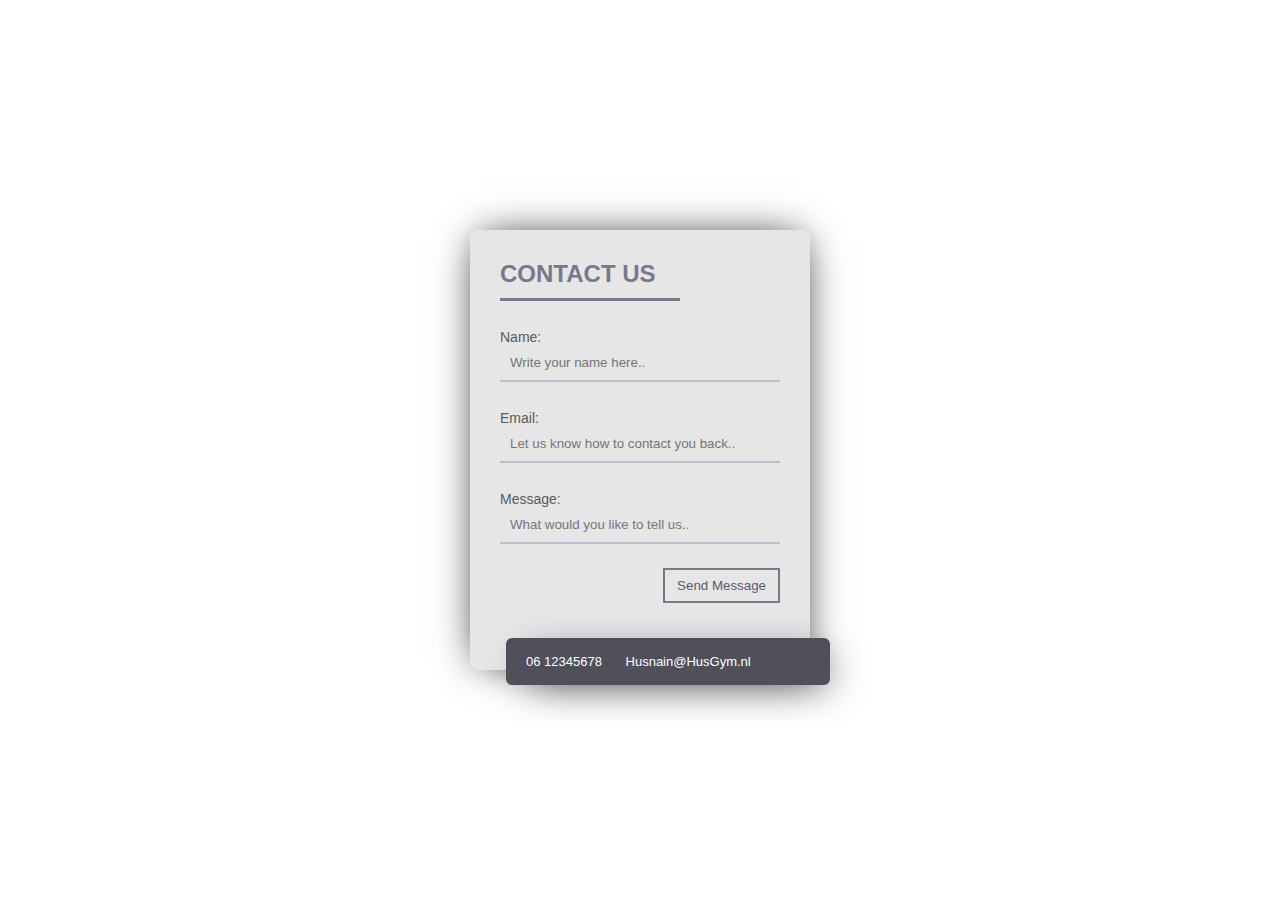
<file: contact.html>
<!DOCTYPE html>
<html lang="en">
<head>
    <meta charset="UTF-8">
    <meta name="viewport" content="width=device-width, initial-scale=1.0">
    <title>ContactUs</title>
    <link rel="stylesheet" href="contact.css">
    <body>
    <form class="form">
        <h2>CONTACT US</h2>
        <p type="Name:"><input placeholder="Write your name here.."></input></p>
        <p type="Email:"><input placeholder="Let us know how to contact you back.."></input></p>
        <p type="Message:"><input placeholder="What would you like to tell us.."></input></p>
        <button>Send Message</button>
        <div>
          <span class="fa fa-phone"></span>06 12345678
          <span class="fa fa-envelope-o"></span> Husnain@HusGym.nl
        </div>
      </form>
      </body>
</head>
</html>
</file>
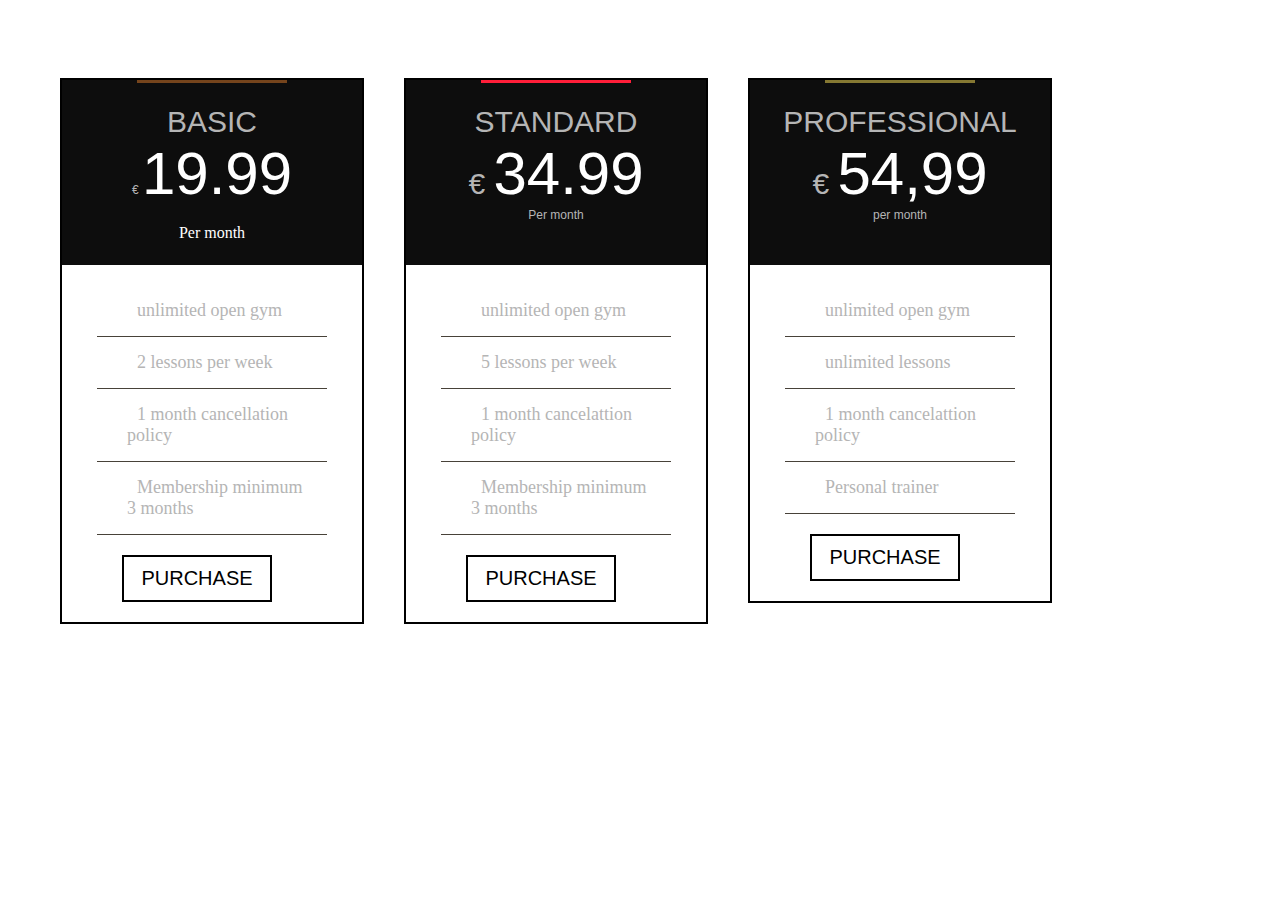
<file: Membership.html>
<html>
<link rel="stylesheet" href="Membership.css">
<div class="iets1">
    <h1>MEMBERSHIPS</h1>
    <div class="price-table">
        <div class="price first">
            <span>Basic</span>
            <span>€ <span class="sp-price">19.99</span></span>
            <p>Per month</p>
        </div>
        <ul>
            <li><i class="p1"></i>unlimited open gym</li>
            <li><i class="p2"></i>2 lessons per week</li>
            <li><i class="p3"></i>1 month cancellation policy</li>
            <li><i class="p4"></i>Membership minimum 3 months</li>
        </ul>
        <button>Purchase</button>
    </div>
    <div class="price-table">
        <div class="price second">
            <span>Standard</span>
            <span>€ <span class="sp-price">34.99</span></span>
            <span>Per month</span>
        </div>
        <ul>
            <li><i class="p1"></i>unlimited open gym</li>
            <li><i class="p2"></i>5 lessons per week</li>
            <li><i class="p3"></i>1 month cancelattion policy</li>
            <li><i class="p4"></i>Membership minimum 3 months</li>
        </ul>
        <button>Purchase</button>
    </div>
    <div class="price-table">
        <div class="price third">
            <span>professional</span>
            <span>€ <span class="sp-price">54,99</span></span>
            <span>per month</span>
        </div>
        <ul>
            <li><i class="p1"></i>unlimited open gym</li>
            <li><i class="p2"></i>unlimited lessons</li>
            <li><i class="p3"></i>1 month cancelattion policy</li>
            <li><i class="p4"></i>Personal trainer</li>
        </ul>
        <button>Purchase</button>
    </div>
</div>
</html>
</file>
<file: contact.css>
body{
    background: url(https://wallpapers.com/images/high/boxing-ring-background-1600-x-864-y6lxzbfejsbdlbd3.webp)
}

.form{
    width:340px;height:440px;background:#e6e6e6;
    border-radius:8px;
    box-shadow:0 0 40px -10px #000;margin:calc(50vh - 220px) auto;
    padding:20px 30px;max-width:calc(100vw - 40px);box-sizing:border-box;
    font-family:'Montserrat',sans-serif;
    position:relative;
}

h2{
    margin:10px 0;
    padding-bottom:10px;
    width:180px;color:#78788c;
    border-bottom:3px solid #78788c;
}

input{
    width:100%;
    padding:10px;
    box-sizing:border-box;
    background:none;
    outline:none;
    resize:none;border:0;
    font-family:'Montserrat',sans-serif;
    transition:all .3s;
    border-bottom:2px solid #bebed2
}

input:focus{
    border-bottom:2px solid #78788c
}

p:before{
    content:attr(type);
    display:block;
    margin:28px 0 0;font-size:14px;
    color:#5a5a5a
}

button{
    float:right;
    padding:8px 12px;
    margin:8px 0 0;
    font-family:'Montserrat',sans-serif;
    border:2px solid #78788c;
    background:0;color:#5a5a6e;
    cursor:pointer;
    transition:all .3s
}

button:hover{
    background:#78788c;
    color:#fff
}
div{
    content:'Hi';
    position:absolute;
    bottom:-15px;
    right:-20px;
    background:#50505a;
    color:#fff;width:320px;
    padding:16px 4px 16px 0;
    border-radius:6px;font-size:13px;
    box-shadow:10px 10px 40px -14px #000
}

span{
    margin:0 5px 0 15px
}
</file>
<file: Membership.css>
body{
    padding: 0;
    margin: 0;
    background: url(https://wallpapercave.com/wp/wp2373565.jpg);
}
.iets1{
    width: 1200px;
    margin: auto;
}
.iets1 h1{
    color: #FFF;
    text-align: center;
}
.iets1 .price-table{
    float: left;
    width: 300px;
    margin: 20px;
    color: #FFF;
    border:2px solid #000;
    cursor: pointer;
    transition: all .5s ease-in-out;
}

.iets1 .price-table:hover{
    -webkit-box-shadow: 0px 0px 20px #000;
    -moz-box-shadow: 0px 0px 20px #000;
    -o-box-shadow: 0px 0px 20px #000;
    box-shadow: 0px 0px 20px #000;
}

.iets1 .price-table .price{
    background: #0d0d0d;
    height: 135px;
    padding: 25px 20px;
    text-align: center;
    position: relative;
    transition: all .5s ease-in-out;
}

.iets1 .price-table .price span{
    display: block;
    text-transform: uppercase;
    font-size: 30px;
    font-family: sans-serif;
    color: #b5b5b5;
}

.iets1 .price-table .price span:last-of-type{
    text-transform: none;
    font-size: 12px;
}

.iets1 .price-table .price span .sp-price{
    display: inline;
    font-size: 60px;
    color: #FFF;
}

.iets1 .price-table ul{
    list-style: none;
    margin: 0;
    padding: 20px;
}

.iets1 .price-table ul li{
    width: 180px;
    margin: auto;
    border-bottom: 1px solid #484239;
    padding: 15px 20px 15px 30px;
    color: #b5b5b5;
    font-size: 18px;
}

.iets1 .price-table ul li i{
    margin-right: 10px;
    color: #b5b5b5;
}

.iets1 .price-table button{
    text-transform: uppercase;
    text-align: center;
    padding: 10px;
    width: 150px;
    margin-left: 60px;
    margin-bottom: 20px;
    background: transparent;
    border:2px solid #000;
    font-size: 20px;
}

.iets1 .price-table button:hover{
    cursor: pointer;
}
.iets1 .price-table .price.first:before{
    content: '';
    position: absolute;
    top: 0;
    left: 50%;
    transform: translateX(-50%);
    width: 150px;
    height: 3px;
    background: #75441c;
}

.iets1 .price-table:hover .price{
    background: #FFF;
}

.iets1 .price-table:hover .price span{
    color: #191919;
}

.iets1 .price-table:hover ul li{
   color: #FFF;
    border-bottom: 1px solid rgba(0, 0, 0, .1);
}

.iets1 .price-table:hover ul li i{
   color: #FFF;
}

.iets1 .price-table:hover button{
    border: 2px solid #FFF;
    color: #FFF;
}
.iets1 .price-table:first-of-type:hover{
    background: #75441c;
}

.iets1 .price-table .price.second:before{
    content: '';
    position: absolute;
    top: 0;
    left: 50%;
    transform: translateX(-50%);
    width: 150px;
    height: 3px;
    background: #ff1e39;
}

.iets1 .price-table:nth-of-type(2):hover{
     background: #ff1e39;
}

.iets1 .price-table .price.third:before{
    content: '';
    position: absolute;
    top: 0;
    left: 50%;
    transform: translateX(-50%);
    width: 150px;
    height: 3px;
    background: #857832;
}
.iets1 .price-table:last-of-type:hover{
      background: #857832;
}
</file>
